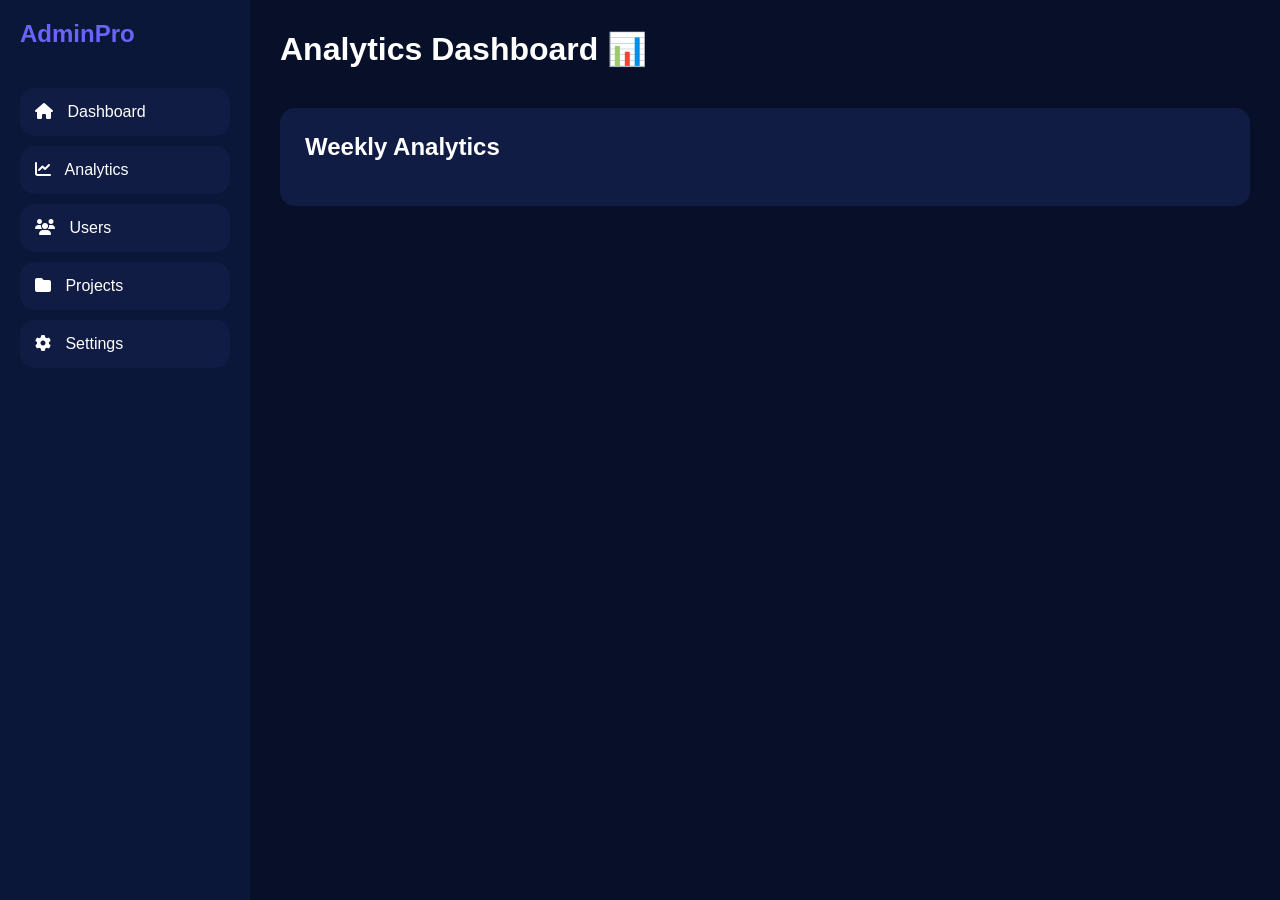
<file: analytics.html>
<!DOCTYPE html>
<html lang="en">
<head>
  <meta charset="UTF-8">
  <meta name="viewport" content="width=device-width, initial-scale=1.0">
  <title>Analytics</title>
  <link rel="stylesheet" href="styles.css">
  <link rel="stylesheet" href="https://cdnjs.cloudflare.com/ajax/libs/font-awesome/6.5.1/css/all.min.css">
</head>
<body>

<div class="container">

  <div class="sidebar">

    <a href="index.html"><h2 class="logo">AdminPro</h2></a>

    <ul>
      <a href="dashboard.html"><li><i class="fa-solid fa-house"></i> Dashboard</li></a>
      <a href="analytics.html"><li class="active"><i class="fa-solid fa-chart-line"></i> Analytics</li></a>
      <a href="users.html"><li><i class="fa-solid fa-users"></i> Users</li></a>
      <a href="projects.html"><li><i class="fa-solid fa-folder"></i> Projects</li></a>
      <a href="settings.html"><li><i class="fa-solid fa-gear"></i> Settings</li></a>
    </ul>

  </div>

  <div class="main-content">

    <h1>Analytics Dashboard 📊</h1>

    <div class="chart-card">

      <h2>Weekly Analytics</h2>

      <div class="bar">
</html>
</file>
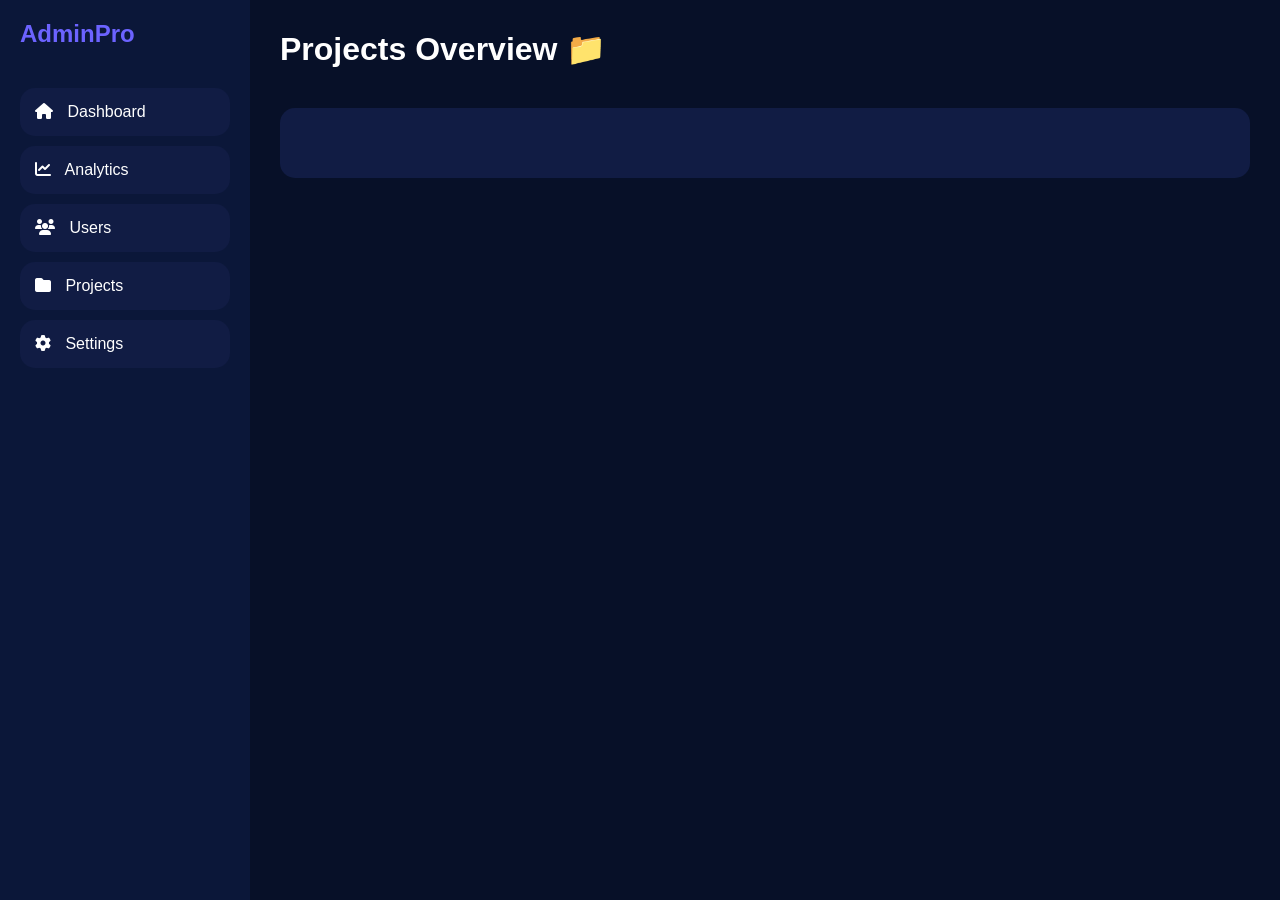
<file: projects.html>
<!DOCTYPE html>
<html lang="en">
<head>
  <meta charset="UTF-8">
  <meta name="viewport" content="width=device-width, initial-scale=1.0">
  <title>Projects</title>
  <link rel="stylesheet" href="styles.css">
  <link rel="stylesheet" href="https://cdnjs.cloudflare.com/ajax/libs/font-awesome/6.5.1/css/all.min.css">
</head>
<body>

<div class="container">

  <div class="sidebar">

    <a href="index.html"><h2 class="logo">AdminPro</h2></a>

    <ul>
      <a href="dashboard.html"><li><i class="fa-solid fa-house"></i> Dashboard</li></a>
      <a href="analytics.html"><li><i class="fa-solid fa-chart-line"></i> Analytics</li></a>
      <a href="users.html"><li><i class="fa-solid fa-users"></i> Users</li></a>
      <a href="projects.html"><li class="active"><i class="fa-solid fa-folder"></i> Projects</li></a>
      <a href="settings.html"><li><i class="fa-solid fa-gear"></i> Settings</li></a>
    </ul>

  </div>

  <div class="main-content">

    <h1>Projects Overview 📁</h1>

    <div class="table-section">

      <table>

        <tr>
</html>
</file>
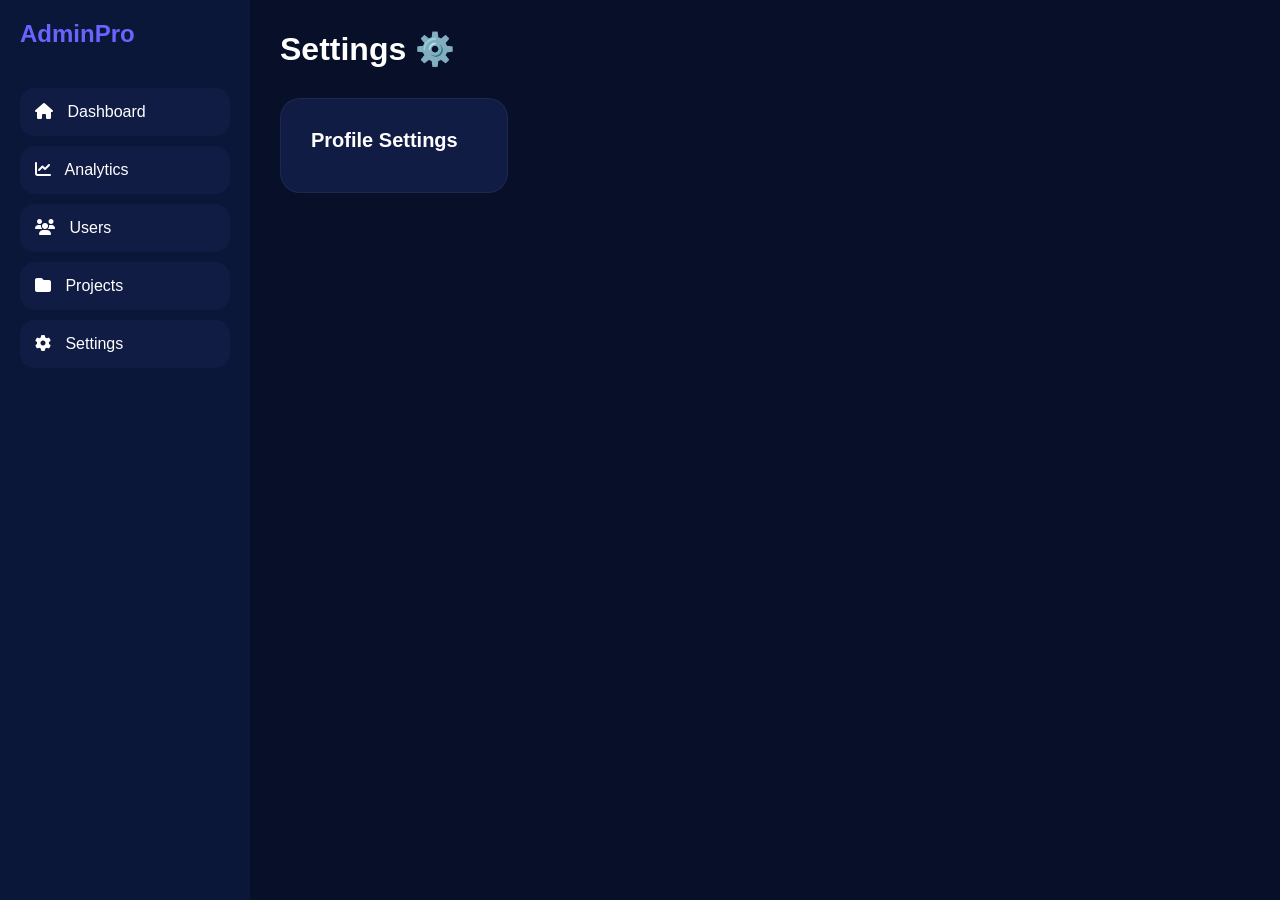
<file: settings.html>
<!DOCTYPE html>
<html lang="en">
<head>
  <meta charset="UTF-8">
  <meta name="viewport" content="width=device-width, initial-scale=1.0">
  <title>Settings</title>
  <link rel="stylesheet" href="styles.css">
  <link rel="stylesheet" href="https://cdnjs.cloudflare.com/ajax/libs/font-awesome/6.5.1/css/all.min.css">
</head>
<body>

<div class="container">

  <div class="sidebar">

    <a href="index.html"><h2 class="logo">AdminPro</h2></a>

    <ul>
      <a href="dashboard.html"><li><i class="fa-solid fa-house"></i> Dashboard</li></a>
      <a href="analytics.html"><li><i class="fa-solid fa-chart-line"></i> Analytics</li></a>
      <a href="users.html"><li><i class="fa-solid fa-users"></i> Users</li></a>
      <a href="projects.html"><li><i class="fa-solid fa-folder"></i> Projects</li></a>
      <a href="settings.html"><li class="active"><i class="fa-solid fa-gear"></i> Settings</li></a>
    </ul>

  </div>

  <div class="main-content">

    <h1>Settings ⚙️</h1>

    <div class="cards">

      <div class="card">
        <h3>Profile Settings</h3>
      </div>
</html>
</file>
<file: styles.css>
*{
  margin:0;
  padding:0;
  box-sizing:border-box;
  font-family:Arial;
}

body{
  background:#071028;
  color:white;
}

.container{
  display:flex;
}

/* Sidebar */

.sidebar{
  width:250px;
  height:100vh;
  background:#0b1739;
  padding:20px;
  position:fixed;
  left:0;
  top:0;
}

.logo{
  margin-bottom:40px;
  color:#6c63ff;
}

.sidebar ul{
  list-style:none;
}

.sidebar ul li{
  padding:15px;
  margin:10px 0;
  background:#111c44;
  border-radius:10px;
  cursor:pointer;
  transition:0.3s;
}

.sidebar ul li:hover{
  background:#6c63ff;
}

.sidebar ul li i{
  margin-right:10px;
}

.active{
  background:#6c63ff;
}

/* Main */

.main-content{
  flex:1;
  padding:30px;
  margin-left:250px;
}

/* Topbar */

.topbar{
  display:flex;
  justify-content:space-between;
  align-items:center;
  margin-bottom:30px;
}

.search-box{
  background:#111c44;
  padding:12px;
  border-radius:10px;
  width:300px;
}

.search-box input{
  background:transparent;
  border:none;
  outline:none;
  color:white;
}

.profile{
  display:flex;
  align-items:center;
  gap:10px;
  background:#111c44;
  padding:10px;
  border-radius:10px;
}

.profile img{
  width:40px;
  border-radius:50%;
}

/* Cards */

.cards{
  display:grid;
  grid-template-columns:repeat(4,1fr);
  gap:20px;
  margin-top:30px;
}

.card{
  background:#111c44;
  padding:30px;
  border-radius:20px;
  transition:0.3s;
  border:1px solid rgba(255,255,255,0.05);
}

.card:hover{
  transform:translateY(-8px);
  /* box-shadow:0 0 20px rgba(108,99,255,0.5); */
}

.card i{
  font-size:32px;
  margin-bottom:20px;
  color:#6c63ff;
}

.card h3{
  font-size:20px;
  margin-bottom:10px;
}

.card h2{
  font-size:35px;
}

/* Activity */

.activity{
  margin-top:40px;
}

.activity h2{
  margin-bottom:20px;
}

.activity-box{
  background:#111c44;
  padding:22px;
  border-radius:16px;
  margin-bottom:15px;
  border:1px solid rgba(255,255,255,0.05);
  transition:0.3s;
}

.activity-box:hover{
  transform:translateX(5px);
  box-shadow:0 0 20px rgba(108,99,255,0.5);
}

/* Main Content */

.main-content{
  flex:1;
  padding:30px;
  margin-left:250px;
  background:#071028;
  min-height:100vh;
}

/* Activity */

.activity{
  margin-top:40px;
}

.activity-box{
  background:#111c44;
  padding:18px;
  border-radius:12px;
  margin-top:15px;
}

/* Charts */

.chart-card{
  background:#111c44;
  padding:25px;
  border-radius:15px;
  margin-top:40px;
}

.bar{
  margin-top:20px;
}

.progress{
  height:12px;
  border-radius:20px;
  background:linear-gradient(to right,#6c63ff,#00c6ff);
}

.p1{width:70%;}
.p2{width:90%;}
.p3{width:50%;}
.p4{width:80%;}
.p5{width:60%;}

/* Table */

.table-section{
  margin-top:40px;
  background:#111c44;
  padding:25px;
  border-radius:15px;
}

table{
  width:100%;
  border-collapse:collapse;
  margin-top:20px;
}

table th,
table td{
  padding:15px;
  text-align:left;
}

table th{
  background:#1a275f;
}

/* Progress */

.progress-section{
  margin-top:40px;
  background:#111c44;
  padding:25px;
  border-radius:15px;
}

.progress-item{
  margin-top:20px;
}

.progress-bar{
  width:100%;
  height:12px;
  background:#1a275f;
  border-radius:20px;
  overflow:hidden;
  margin-top:10px;
}

.progress-fill{
  height:100%;
  background:linear-gradient(to right,#6c63ff,#00c6ff);
}

.fill1{width:90%;}
.fill2{width:80%;}
.fill3{width:70%;}

/* Team */

.team-section{
  margin-top:40px;
}

.team-cards{
  display:grid;
  grid-template-columns:repeat(3,1fr);
  gap:20px;
  margin-top:20px;
}

.team-card{
  background:#111c44;
  padding:25px;
  border-radius:15px;
  text-align:center;
  transition:0.3s;
}

.team-card:hover{
  transform:translateY(-8px);
  box-shadow:0 0 20px #6c63ff;
}

.team-card img{
  width:90px;
  height:90px;
  border-radius:50%;
  margin-bottom:15px;
}

/* Menu Toggle */

.menu-toggle{
  display:none !important;
  font-size:25px;
  cursor:pointer;
}

/* Responsive */

@media(max-width:900px){

  .menu-toggle{
    display:block;
  }

  .sidebar{
    left:-260px;
    transition:0.3s;
    z-index:1000;
  }

  .sidebar.active{
    left:0;
  }

  .main-content{
    margin-left:0;
  }

  .cards{
    grid-template-columns:1fr;
  }

  .team-cards{
    grid-template-columns:1fr;
  }

  .topbar{
    flex-direction:column;
    gap:20px;
    align-items:flex-start;
  }

  .search-box{
    width:100%;
  }

}
/* Banner */

.banner{
  margin-top:20px;
  background:linear-gradient(135deg,#6c63ff,#4a40d4);
  padding:35px;
  border-radius:20px;

  display:flex;
  justify-content:space-between;
  align-items:center;

  overflow:hidden;
}

.banner-text h2{
  font-size:35px;
  margin-bottom:10px;
}

.banner-text p{
  color:#ddd;
  margin-bottom:20px;
}

.banner button{
  padding:12px 25px;
  border:none;
  border-radius:10px;
  background:white;
  color:#4a40d4;
  font-weight:bold;
  cursor:pointer;
  transition:0.3s;
}

.banner button:hover{
  transform:scale(1.05);
}

.banner-icon i{
  font-size:90px;
  color:rgba(255,255,255,0.2);
}
.section{
  display:none;
}

.section.active-section{
  display:block;
}
.sidebar a{
  text-decoration:none;
  color:white;
}


*{
  margin:0;
  padding:0;
  box-sizing:border-box;
  font-family:Arial;
}

body{
  background:#071028;
  color:white;
}

.container{
  display:flex;
}

.sidebar{
  width:250px;
  height:100vh;
  background:#0b1739;
  padding:20px;
  position:fixed;
}

.logo{
  margin-bottom:40px;
  color:#6c63ff;
}

.sidebar ul{
  list-style:none;
}

.sidebar a{
  text-decoration:none;
  color:white;
}

.sidebar ul li{
  padding:15px;
  margin:10px 0;
  background:#111c44;
  border-radius:15px;
  transition:0.3s;
}

.sidebar ul li:hover,
.active{
  background:#6c63ff;
}

.sidebar ul li i{
  margin-right:10px;
}

.main-content{
  margin-left:250px;
  padding:30px;
  width:100%;
}
</file>
